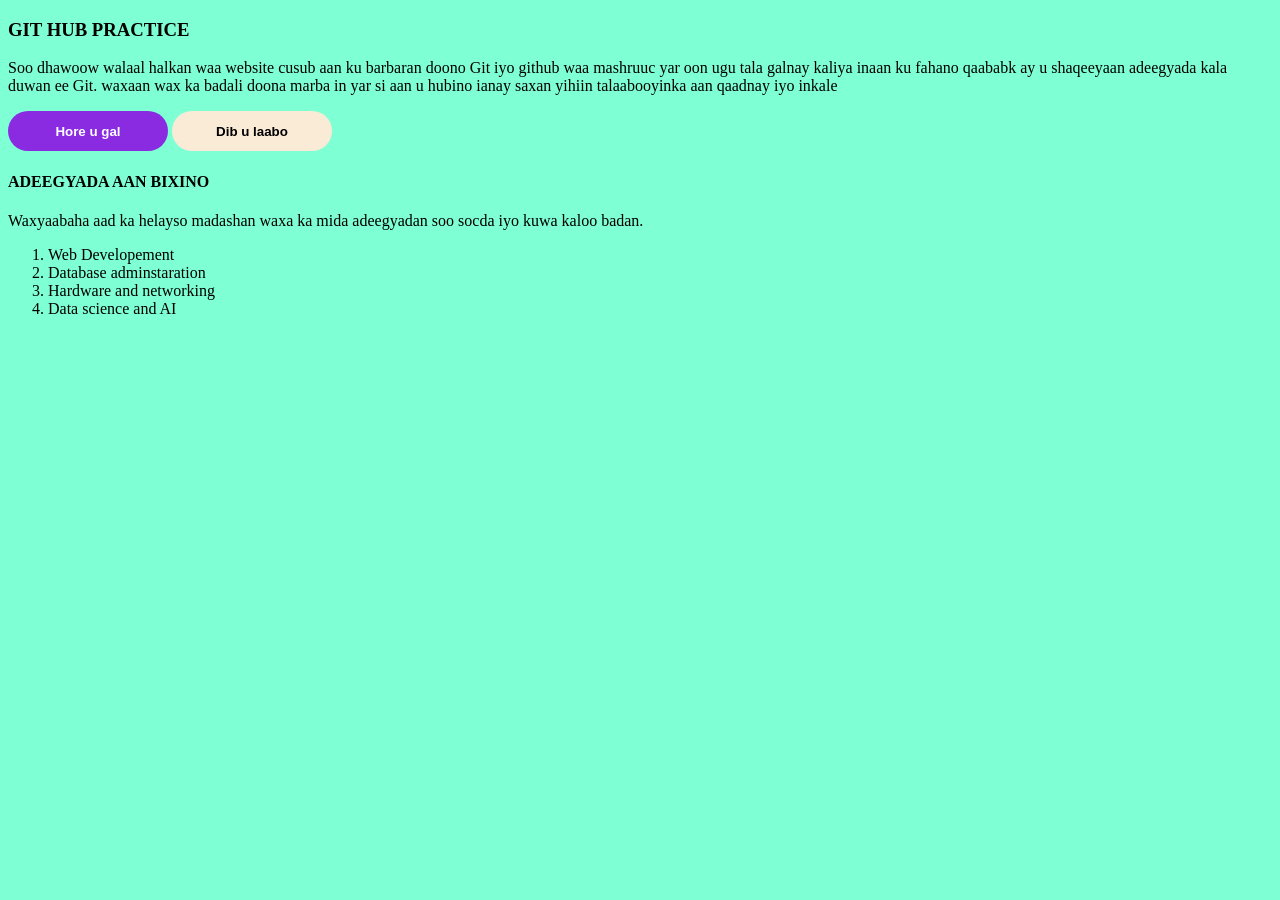
<file: index.html>
<!DOCTYPE html>
<html lang="en">
<head>
    <meta charset="UTF-8">
    <meta name="viewport" content="width=device-width, initial-scale=1.0">
    <link rel="stylesheet" href="style.css">
    <title>Git Hub Practice</title>
</head>
<body>
    <h3 class="heading-title"> GIT HUB PRACTICE </h3>
    <p>Soo dhawoow walaal halkan waa website cusub aan ku barbaran doono Git iyo github waa mashruuc yar oon ugu tala galnay kaliya inaan ku fahano qaababk ay u shaqeeyaan adeegyada kala duwan ee Git. waxaan wax ka badali doona marba in yar si aan u hubino ianay saxan yihiin talaabooyinka aan qaadnay iyo inkale</p>

    <button class="hore">Hore u gal</button>
    <button class="dib">Dib u laabo</button>

    <h4>ADEEGYADA AAN BIXINO</h4>
    <p>Waxyaabaha aad ka helayso madashan waxa ka mida adeegyadan soo socda iyo kuwa kaloo badan. </p>
    <ol>
        <li>Web Developement</li>
        <li>Database adminstaration</li>
        <li>Hardware and networking </li>
        <li>Data science and AI</li>
    </ol>
</body>
</html>
</file>
<file: style.css>
body{
    background-color:aquamarine;
}
.hore{
    background-color: blueviolet;
    border: none;
    width: 160px;
    height: 40px;
    border-radius: 70px;
    font-weight: bold;
    color: white;
    cursor: pointer;
}
.dib{
    background-color: antiquewhite;
    border: none;
    width: 160px;
    height: 40px;
    border-radius: 70px;
    font-weight: bold;
    cursor: pointer;
    
}
</file>
<file: website.css>
body{
    background-color:aquamarine;
}
.hore{
    background-color: blueviolet;
    border: none;
    width: 160px;
    height: 40px;
    border-radius: 70px;
    font-weight: bold;
    color: white;
    cursor: pointer;
}
.dib{
    background-color: antiquewhite;
    border: none;
    width: 160px;
    height: 40px;
    border-radius: 70px;
    font-weight: bold;
    cursor: pointer;
    
}
</file>
